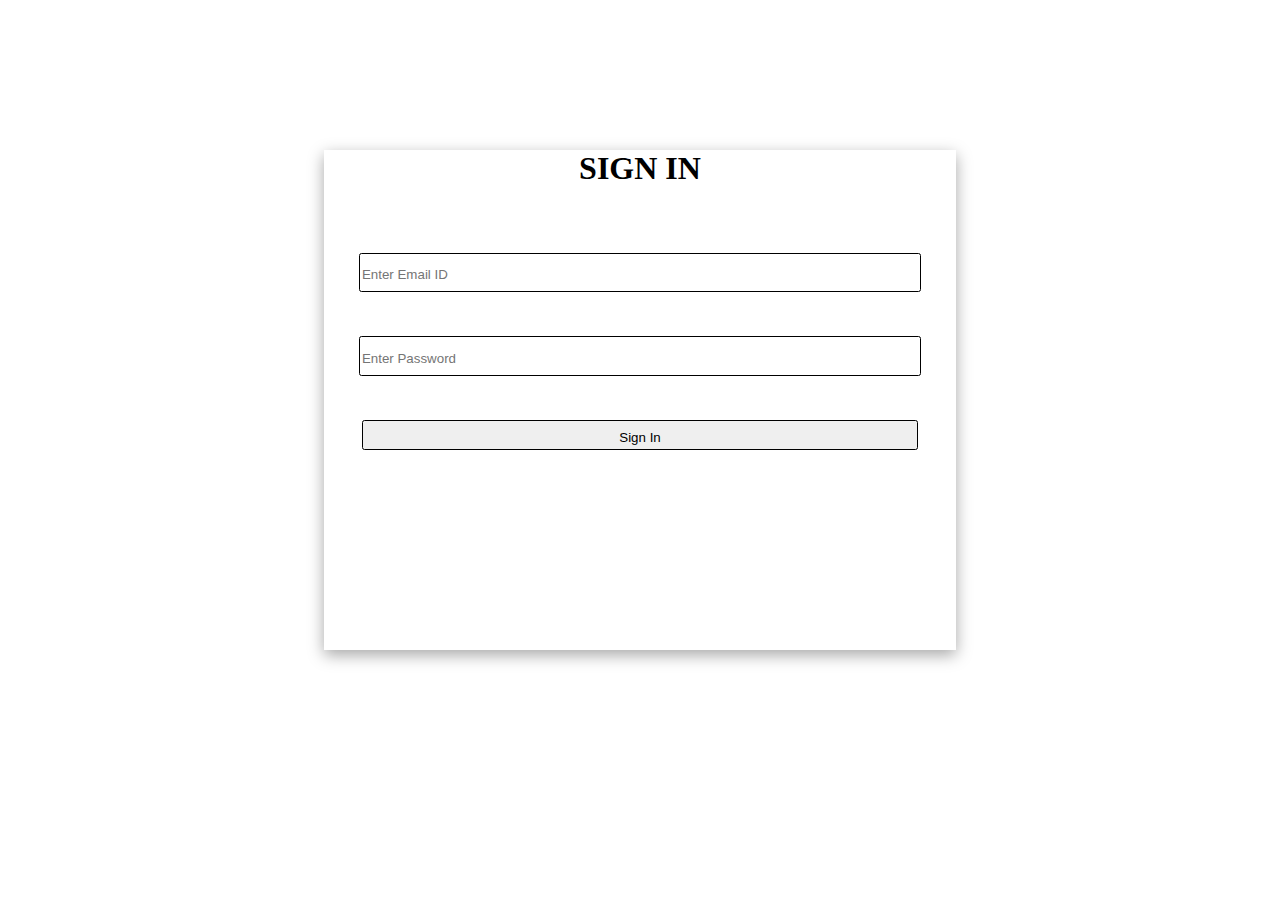
<file: signin.html>
<!DOCTYPE html>
<html lang="en">

<head>
    <meta charset="UTF-8">
    <meta http-equiv="X-UA-Compatible" content="IE=edge">
    <meta name="viewport" content="width=device-width, initial-scale=1.0">
    <title>Singin Page</title>

    <style>
        .body {
            background-color: lightsalmon;
        }
        
        .signin {
            /* border: 1px solid black; */
            height: 500px;
            width: 50%;
            margin: auto;
            text-align: center;
            background-color: white;
            margin-top: 150px;
            justify-content: center;
            box-shadow: rgba(0, 0, 0, 0.35) 0px 5px 15px;
        }
        
        .form>input {
            height: 30px;
            border-radius: 2.5px;
            outline: none;
            width: 88%;
            border: 1px solid;
            margin-top: 7%;
            padding-top: 1%;
        }
    </style>

</head>

<body id="body">
    <div class="signin">
        <!---signcon-->
        <h1>SIGN IN</h1>
        <form class="form">
            <input id="mail" type="text" placeholder="Enter Email ID">
            <input id="passwd" type="password" placeholder="Enter Password">
            <input type="submit" value="Sign In">

        </form>
    </div>
</body>

</html>
<script>
    document.querySelector("form").addEventListener("submit", formSubmit);

    var userData = JSON.parse(localStorage.getItem("DataOfUsers"));

    function formSubmit(event) {
        event.preventDefault();
        var email = document.querySelector("#mail").value;
        var Password = document.querySelector("#passwd").value;

        if (userData.mail == email && userData.passwd == Password) {
            alert("login successful")
            window.location.href = "footballProducts.html"

        } else if (userData.mail == email && userData.passwd !== Password || userData.mail !== email && userData.passwd == Password) {
            alert("Wrong ID or Password");
            window.location.href = "signin.html";
        } else {
            alert("create an account First");

        }
    }
</script>
</file>
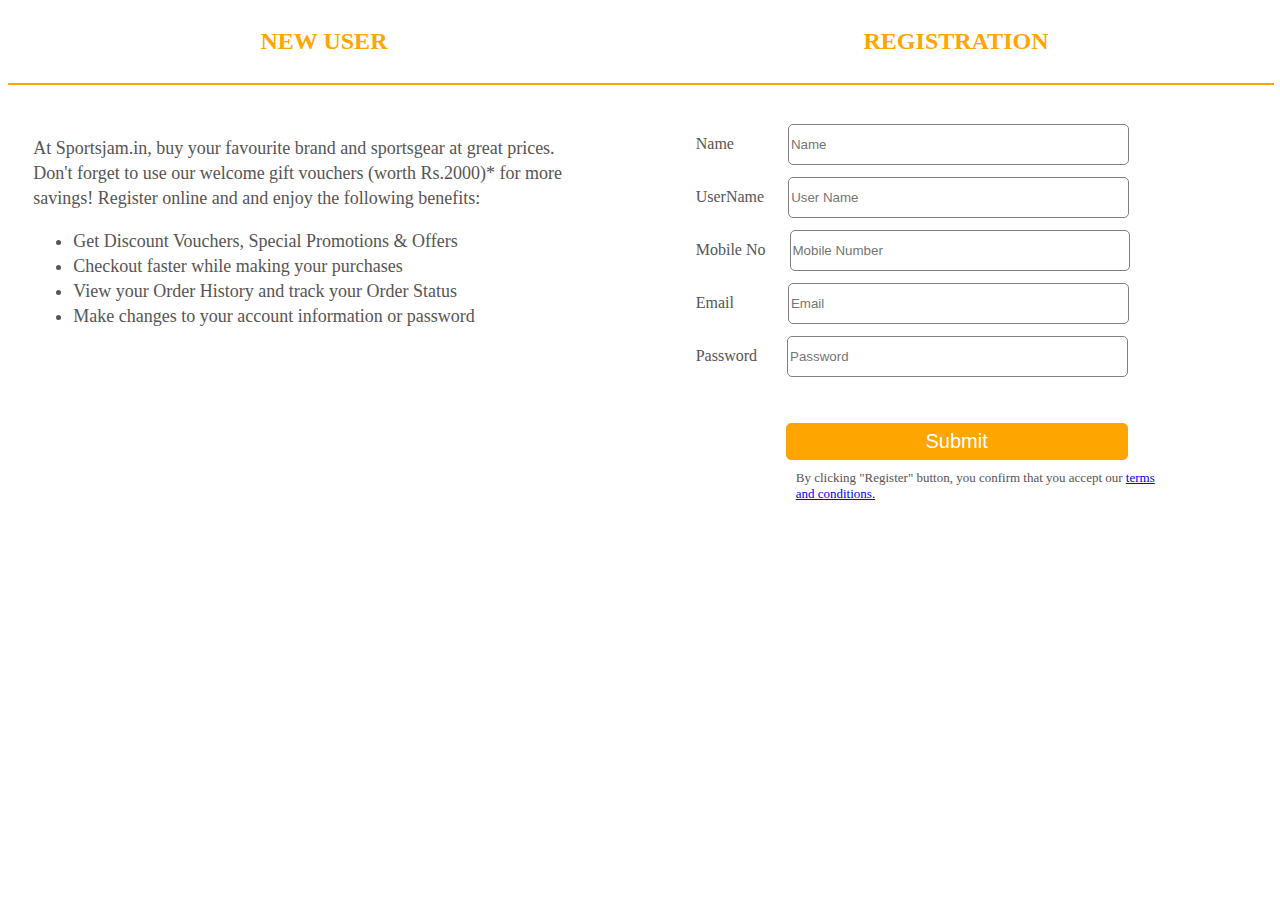
<file: signup.html>
<!DOCTYPE html>
<html lang="en">

<head>
    <meta charset="UTF-8">
    <meta http-equiv="X-UA-Compatible" content="IE=edge">
    <meta name="viewport" content="width=device-width, initial-scale=1.0">
    <title>Sign Up Page</title>

    <link rel="stylesheet" href="signin.html">
    <style>
        .create_account {
            display: grid;
            grid-template-columns: 46% 46%;
            padding: 1%;
            gap: 2%;
            color: rgb(87, 84, 84);
            padding: 2%;
        }
        
        .account {
            margin-left: 80px;
        }
        
        .account>input {
            width: 70%;
            height: 14%;
            border: 1px solid grey;
            border-radius: 5px;
            margin: 6px 20px;
        }
        
        .account>button {
            width: 71.5%;
            margin: 40px 20px;
            height: 14%;
            background-color: orange;
            border-radius: 5px;
            border: 1px solid orange;
            color: white;
            font-size: 20px;
        }
        
        .text {
            font-size: large;
            line-height: 25px;
        }
        
        .upper {
            display: grid;
            grid-template-columns: 50% 50%;
            text-align: center;
            color: orange;
        }
        
        .hr {
            width: 100%;
            border: 1px solid orange;
        }
        
        #name {
            margin-left: 50px;
        }
        
        #username {
            margin-left: 20 px;
        }
        
        #mobile {
            margin-left: 20px;
        }
        
        #email {
            margin-left: 50px;
        }
        
        #password {
            margin-left: 26px;
        }
        
        .p {
            font-size: small;
            margin: -30px 0 0 100px;
        }
        
        #RegisterBtn {
            margin-left: 90px;
        }
    </style>
</head>

<body>
    <div class="upper">
        <h2>NEW USER</h2>
        <h2>REGISTRATION</h2>
    </div>
    <hr class="hr">
    <div class="create_account">
        <div class="text">
            <p>At Sportsjam.in, buy your favourite brand and sportsgear at great prices. Don't forget to use our welcome gift vouchers (worth Rs.2000)* for more savings! Register online and and enjoy the following benefits:</p>
            <ul>
                <li>
                    Get Discount Vouchers, Special Promotions & Offers
                </li>
                <li>
                    Checkout faster while making your purchases
                </li>
                <li>
                    View your Order History and track your Order Status
                </li>
                <li>
                    Make changes to your account information or password
                </li>
            </ul>
        </div>
        <form action="submit" class="account">
            <label>Name</label>
            <input id="name" type="text" placeholder="Name" required="">
            <br>
            <label>UserName</label>
            <input id="username" type="text" placeholder="User Name" required="">
            <br>
            <label>Mobile No</label>
            <input id="mobile" type="tel" placeholder="Mobile Number" required="">
            <br>
            <label>Email</label>
            <input id="email" type="email" placeholder="Email" required="">
            <br>
            <label> Password</label>
            <input id="password" type="password" placeholder="Password" required="">
            <br>
            <button id="RegisterBtn">Submit</button>
            <p class="p">
                By clicking "Register" button, you confirm that you accept our
                <a href="#"> terms and conditions.</a></p>
        </form>
    </div>
</body>

</html>
<script>
    // document.getElementById("navbar").innerHTML = navbar()
    var form = document.querySelector("form");
    // createDropdown(categories)
    // updateCart()
    // checkLogStatus()
    // document.getElementById("footer").innerHTML = footer()

    document.getElementById("RegisterBtn").addEventListener("click", signUp);
    var usersData = JSON.parse(localStorage.getItem("DataOfUsers")) || [];


    function signUp() {
        event.preventDefault()

        let register_data = {
            name: document.getElementById("name").value,
            email: document.getElementById("email").value,
            password: document.getElementById("password").value,
            username: document.getElementById("username").value,
            mobile: document.getElementById("mobile").value,
            description: "sportsjam.in user",
        };
        alert("sign up is successful");
        window.location.href = "signin.html";
        localStorage.setItem("DataOfUsers", JSON.stringify(register_data));

    }
</script>
</file>
